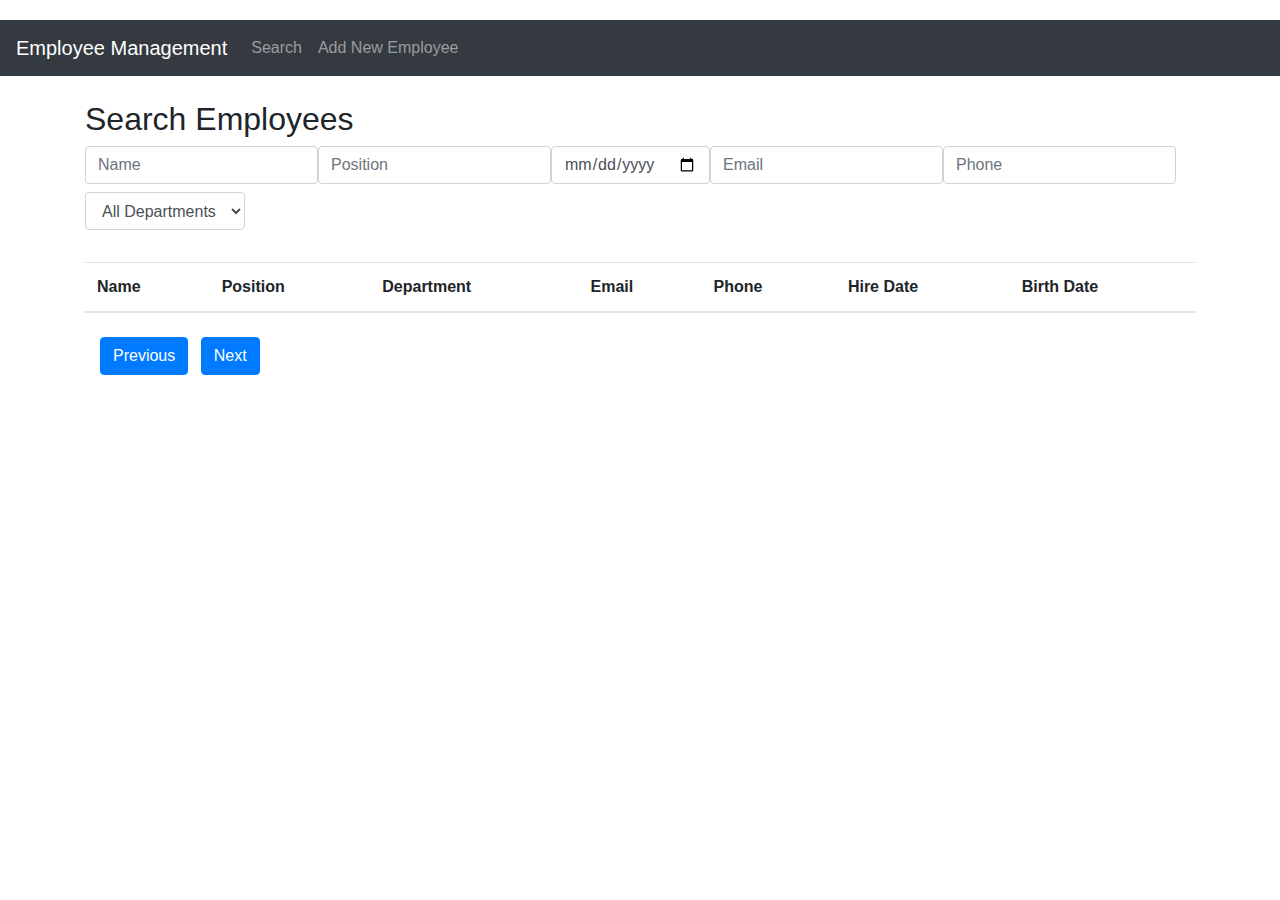
<file: Application_to_protect_the_personal_data_of_airport_employees_with/project/target/classes/static/index.html>
<!DOCTYPE html>
<html lang="en">
<head>
    <meta charset="UTF-8">
    <meta name="viewport" content="width=device-width, initial-scale=1.0">
    <title>Employee Management System</title>
    <link rel="stylesheet" href="css/styles.css">
    <link rel="stylesheet" href="https://stackpath.bootstrapcdn.com/bootstrap/4.5.2/css/bootstrap.min.css">
</head>
<body>
<nav class="navbar navbar-expand-lg navbar-dark bg-dark">
    <a class="navbar-brand" href="#">Employee Management</a>
    <div class="collapse navbar-collapse">
        <ul class="navbar-nav mr-auto">
            <li class="nav-item">
                <a class="nav-link" href="#" id="searchPage">Search</a>
            </li>
            <li class="nav-item">
                <a class="nav-link" href="#" id="newEmployeePage">Add New Employee</a>
            </li>
        </ul>
    </div>
</nav>

<div class="container mt-4" id="content">
    <div id="searchForm" class="page">
        <h2>Search Employees</h2>
        <form id="searchTemplate" class="form-inline">
            <!-- Add 'required' attribute to input fields in the forms -->
            <input type="text" id="searchEmployeeName" class="form-control mb-2" placeholder="Name">
            <input type="text" id="searchEmployeePosition" class="form-control mb-2" placeholder="Position">
            <input type="date" id="searchEmployeeBirthDate" class="form-control mb-2" placeholder="Hire Date">
            <input type="email" id="searchEmployeeEmail" class="form-control mb-2" placeholder="Email">
            <input type="text" id="searchEmployeePhone" class="form-control mb-2" placeholder="Phone">

            <select id="searchEmployeeDepartment" class="form-control mb-2">
                <option selected value="">All Departments</option>
                <option value="IT">IT</option>
                <option value="HR">HR</option>
                <option value="Finance">Finance</option>
                <option value="Marketing">Marketing</option>
                <option value="Sales">Sales</option>
                <!-- Add more options as needed -->
            </select>

        </form>
        <table class="table mt-4" id="resultsTable">
            <thead>
            <tr>
                <th>Name</th>
                <th>Position</th>
                <th>Department</th>
                <th>Email</th>
                <th>Phone</th>
                <th>Hire Date</th>
                <th>Birth Date</th>
            </tr>
            </thead>
            <tbody>
            <!-- Search results will be inserted here -->

            </tbody>

        </table>
       <!-- Add pagination buttons -->
       <div class="container mt-4">
        <div class="row">
            <div class="col-md-6">
                <button class="btn btn-primary mr-2" onclick="previousPage()">Previous</button>
                <button class="btn btn-primary" onclick="nextPage()">Next</button>
            </div>
            <div class="col-md-6 text-right">
                <span id="pageInfo"></span>
            </div>
        </div>
    </div>
        
    </div>

    <div id="newEmployeeForm" class="page" style="display: none;">
        <h2>Add New Employee</h2>
        <form id="employeeForm">
            <input type="text" id="employeeName" class="form-control mb-2" placeholder="Name" required>
            <input type="text" id="employeePosition" class="form-control mb-2" placeholder="Position" required>
            <input type="text" id="employeeDepartment" class="form-control mb-2" placeholder="Department" required>
            <input type="email" id="employeeEmail" class="form-control mb-2" placeholder="Email" required>
            <input type="text" id="employeePhone" class="form-control mb-2" placeholder="Phone" required>
            <input type="date" id="employeeHireDate" class="form-control mb-2" placeholder="Hire Date" required>
            <button type="button" class="btn btn-success" onclick="addEmployee()">Add Employee</button>
        </form>
    </div>

    <div id="editEmployeeForm" class="page" style="display: none;">
        <h2>Edit Employee</h2>
        <form id="editForm">
            <input type="hidden" id="editEmployeeId">
            <input type="text" id="editEmployeeName" class="form-control mb-2" placeholder="Name" required>
            <input type="text" id="editEmployeePosition" class="form-control mb-2" placeholder="Position" required>
            <input type="text" id="editEmployeeDepartment" class="form-control mb-2" placeholder="Department" required>
            <input type="email" id="editEmployeeEmail" class="form-control mb-2" placeholder="Email" required>
            <input type="text" id="editEmployeePhone" class="form-control mb-2" placeholder="Phone" required>
            <input type="date" id="editEmployeeHireDate" class="form-control mb-2" placeholder="Hire Date" required>
            <button type="button" class="btn btn-primary" onclick="updateEmployee()">Update Employee</button>
            <button type="button" class="btn btn-danger ml-2" onclick="cancelEdit()">Cancel</button>
        </form>
    </div>
</div>

<!-- Delete Confirmation Modal -->
<div class="modal fade" id="deleteModal" tabindex="-1" role="dialog" aria-labelledby="deleteModalLabel" aria-hidden="true">
    <div class="modal-dialog" role="document">
        <div class="modal-content">
            <div class="modal-header">
                <h5 class="modal-title" id="deleteModalLabel">Confirm Delete</h5>
                <button type="button" class="close" data-dismiss="modal" aria-label="Close">
                    <span aria-hidden="true">&times;</span>
                </button>
            </div>
            <div class="modal-body">
                Are you sure you want to delete this employee?
            </div>
            <div class="modal-footer">
                <input type="hidden" id="deleteEmployeeId">
                <button type="button" class="btn btn-secondary" data-dismiss="modal">Cancel</button>
                <button type="button" class="btn btn-danger" id="confirmDelete">Delete</button>
            </div>
        </div>
    </div>
</div>

<script src="js/app.js"></script>
<script src="https://code.jquery.com/jquery-3.5.1.slim.min.js"></script>
<script src="https://cdn.jsdelivr.net/npm/@popperjs/core@2.5.3/dist/umd/popper.min.js"></script>
<script src="https://stackpath.bootstrapcdn.com/bootstrap/4.5.2/js/bootstrap.min.js"></script>
</body>
</html>
</file>
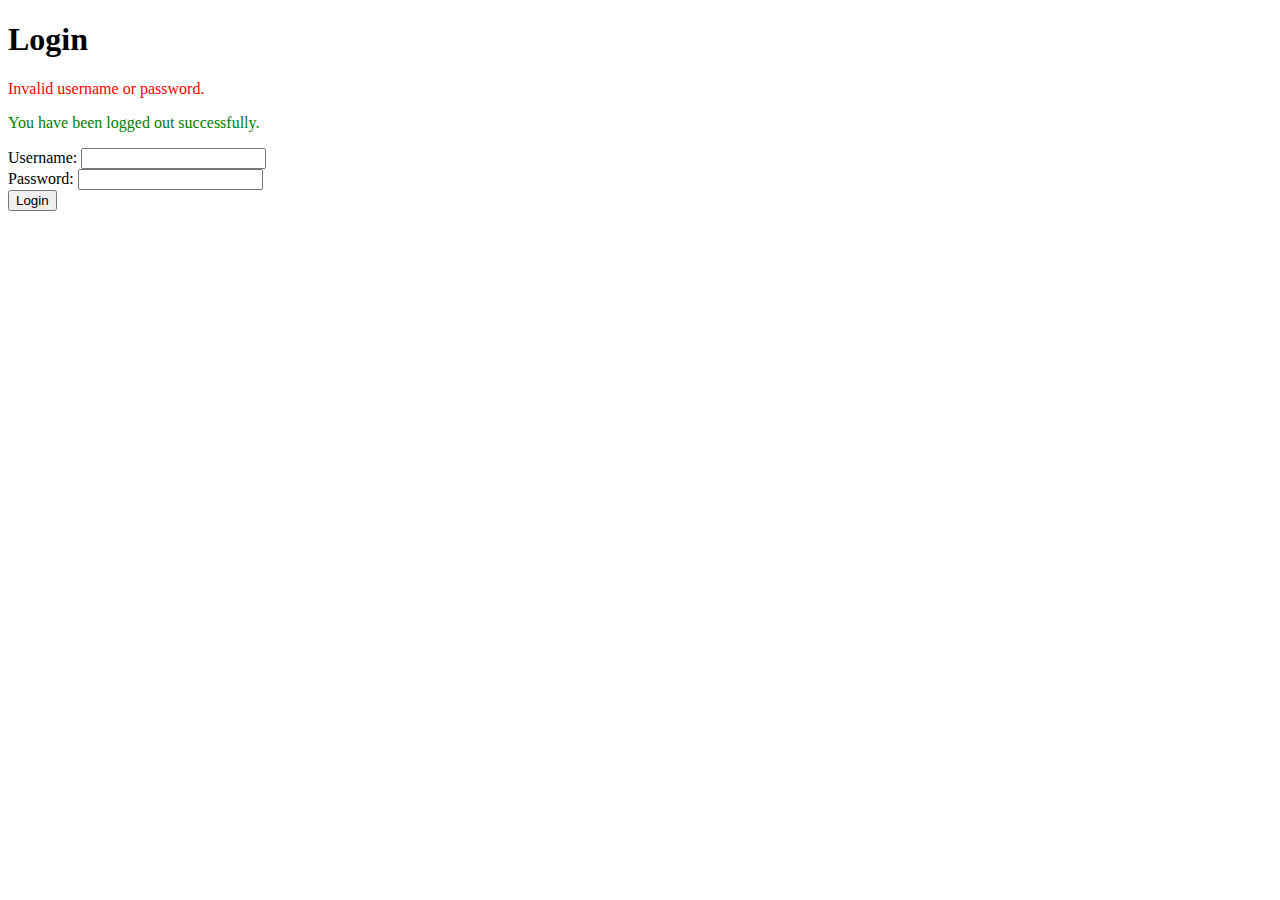
<file: Application_to_protect_the_personal_data_of_airport_employees_with/project/target/classes/static/login.html>
<!-- src/main/resources/templates/login.html -->

<!DOCTYPE html>
<html xmlns="http://www.w3.org/1999/xhtml" xmlns:th="http://www.thymeleaf.org">
<head>
    <title>Login Page</title>
</head>
<body>
<h1>Login</h1>

<!-- Отображение ошибок -->
<div th:if="${param.error}">
    <p style="color: red;">Invalid username or password.</p>
</div>

<!-- Отображение сообщения о выходе -->
<div th:if="${param.logout}">
    <p style="color: green;">You have been logged out successfully.</p>
</div>

<form th:action="@{/login}" method="post">
    <div><label>Username: <input type="text" name="username"/></label></div>
    <div><label>Password: <input type="password" name="password"/></label></div>
    <div><button type="submit">Login</button></div>
</form>
</body>
</html>
</file>
<file: Application_to_protect_the_personal_data_of_airport_employees_with/project/target/classes/static/css/styles.css>
body {
    padding-top: 20px;
    font-family: Arial, sans-serif;
}

.page {
    margin-bottom: 20px;
}

.actions {
    white-space: nowrap;
}

/* Responsive adjustments */
@media (max-width: 768px) {
    .form-inline .form-control {
        width: 100%;
        margin-bottom: 10px;
    }

    .actions {
        display: flex;
        justify-content: center;
    }

    .actions button {
        margin-right: 5px;
        margin-bottom: 5px;
    }
}
</file>
